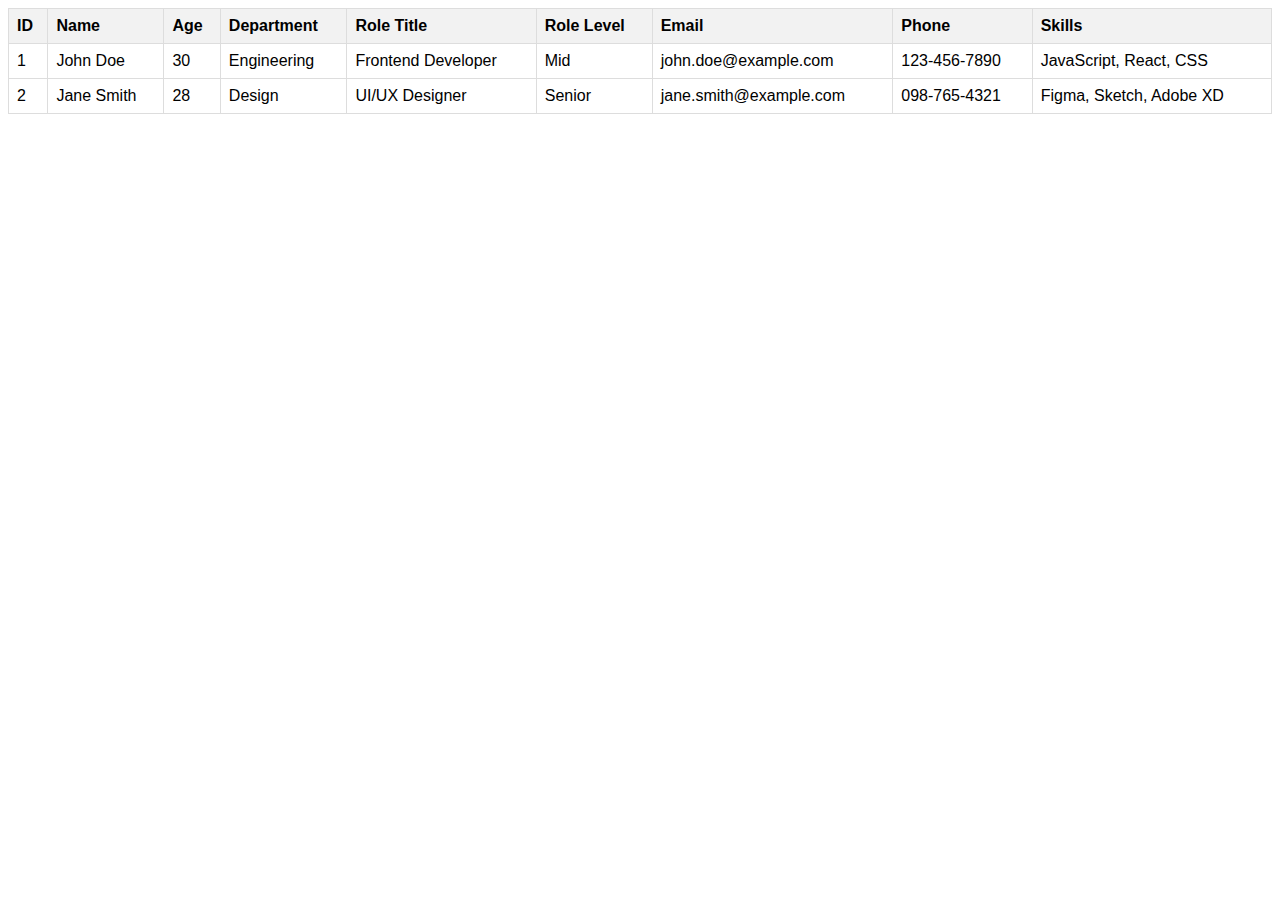
<file: Task 16/index.html>
<!DOCTYPE html>
<html lang="en">

<head>
    <meta charset="UTF-8">
    <meta name="viewport" content="width=device-width, initial-scale=1.0">
    <title>Employee Table</title>
    <link rel="stylesheet" href="styles.css">
</head>

<body>
    <table id="employee-table">
        <thead>
            <tr>
                <th>ID</th>
                <th>Name</th>
                <th>Age</th>
                <th>Department</th>
                <th>Role Title</th>
                <th>Role Level</th>
                <th>Email</th>
                <th>Phone</th>
                <th>Skills</th>
            </tr>
        </thead>
        <tbody id="table-body"></tbody>
    </table>

    <script src="script.js"></script>
</body>

</html>
</file>
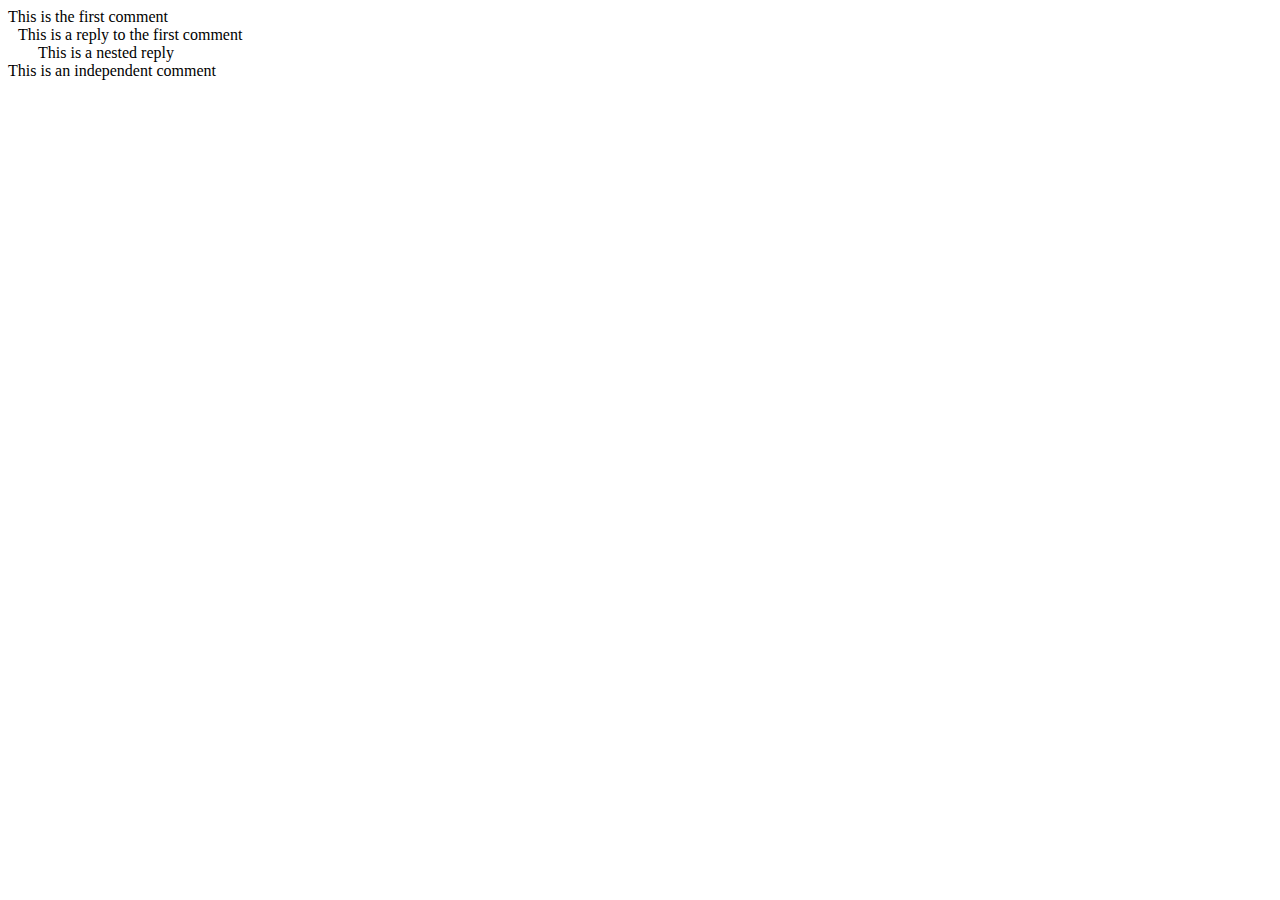
<file: Task 17/index.html>
<!DOCTYPE html>
<html lang="en">

<head>
    <meta charset="UTF-8">
    <meta name="viewport" content="width=device-width, initial-scale=1.0">
    <title>Nested Comments</title>
    <link rel="stylesheet" href="styles.css">
</head>

<body>
    <div id="comments-container"></div>

    <script src="script.js"></script>
</body>

</html>
</file>
<file: Task 16/styles.css>
body {
    font-family: Arial, sans-serif;
}

table {
    border-collapse: collapse;
    width: 100%;
}

th,
td {
    border: 1px solid #dddddd;
    padding: 8px;
    text-align: left;
}

th {
    background-color: #f2f2f2;
}
</file>
<file: Task 17/styles.css>
.comment {
    margin-left: 10px;
}
</file>
